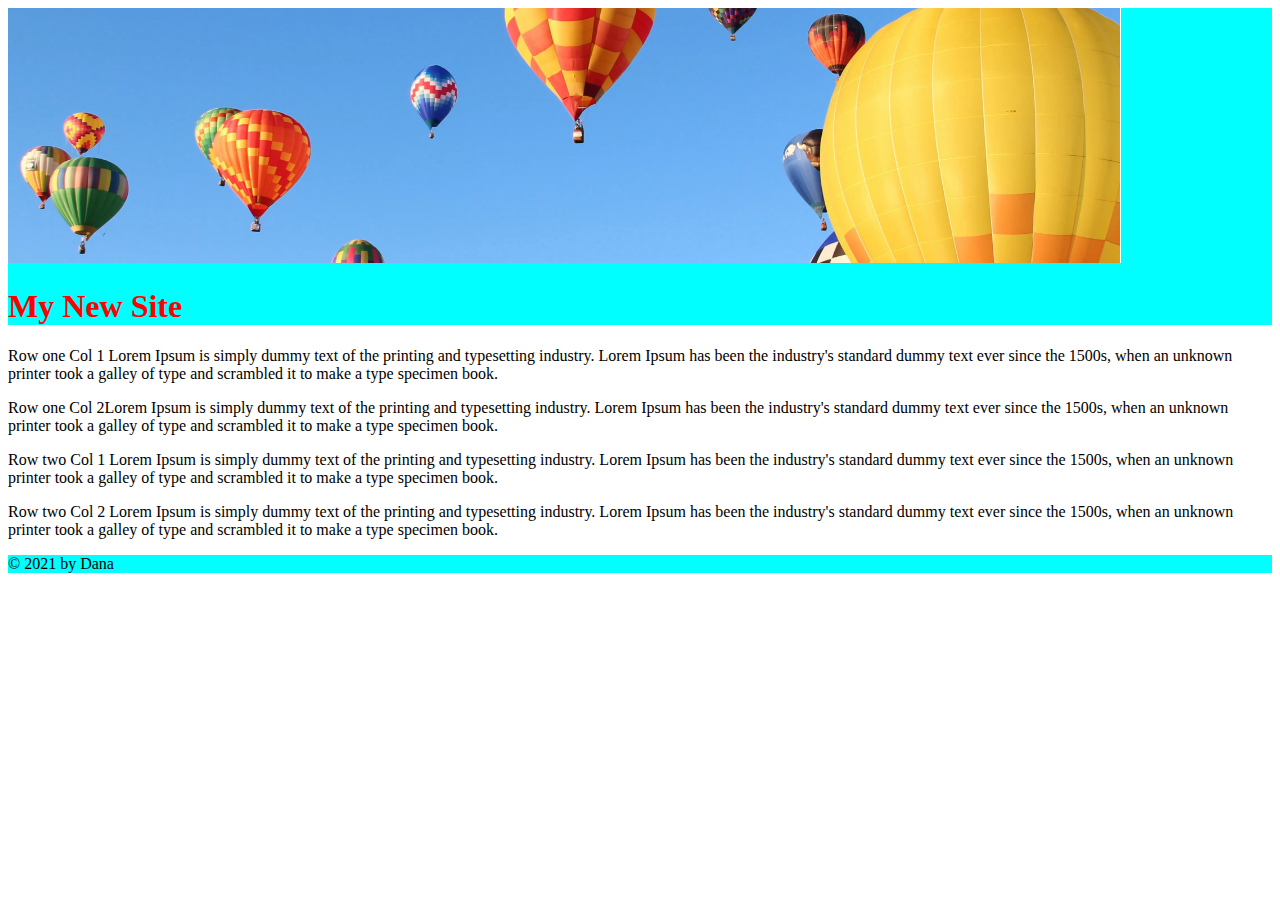
<file: index.html>
<!DOCTYPE html>
<html lang="en">
    <head>
        <meta charset="utf-8">
        <meta name="viewport" content="width=device-width, initial-scale=1">
        <title>My first Bootstrap</title>

        <link rel="stylesheet" href="https://cdn.jsdelivr.net/npm/bootstrap@4.6.0/dist/css/bootstrap.min.css" 
            integrity="sha384-B0vP5xmATw1+K9KRQjQERJvTumQW0nPEzvF6L/Z6nronJ3oUOFUFpCjEUQouq2+l" crossorigin="anonymous">
        <link rel="stylesheet" href="css/main.css">
    </head>
    <body>
        <header class="container bg-aqua">
            <img src="images/ballons.png" alt="balloons" class="img-fluid text-center rounded w-auto" height="255px">
            <h1 class="text-success text-center">My New Site</h1>
        </header>
        <main class="container border">
            <div class="row">
                <div class="col-sm-4 m-5">
                      <p><span class="font-weight-bold font-italic"> Row one Col 1</span> Lorem Ipsum is simply dummy text of the printing and typesetting industry. Lorem Ipsum has been
                            the industry's standard dummy text ever since the 1500s, when an unknown printer 
                            took a galley of type and scrambled it to make a type specimen book.</p>
                </div>
                <div class="col-sm-4 m-5">
                  <p><span class="font-weight-bold font-italic"> Row one Col 2</span>Lorem Ipsum is simply dummy text of the printing and typesetting industry. Lorem Ipsum has been
                        the industry's standard dummy text ever since the 1500s, when an unknown printer 
                        took a galley of type and scrambled it to make a type specimen book.</p>
                </div>
            </div>
             <div class="row">
                <div class="col-sm-3 m-5">
                         <p> Row two Col 1 Lorem Ipsum is simply dummy text of the printing and typesetting industry. Lorem Ipsum has been
                               the industry's standard dummy text ever since the 1500s, when an unknown printer 
                               took a galley of type and scrambled it to make a type specimen book.</p>
                </div>
                <div class="col-sm-4 m-5">
                        <p>Row two Col 2 Lorem Ipsum is simply dummy text of the printing and typesetting industry. Lorem Ipsum has been
                               the industry's standard dummy text ever since the 1500s, when an unknown printer 
                               took a galley of type and scrambled it to make a type specimen book. </p>
                </div>
            </div>
            </div> 
        </main>

        <footer class="container">
            <div class="row bg-aqua">
                <p class="text-center">&copy; 2021 by Dana</p>
            </div>

        </footer>
        <!--Bootstrap script files go at the bottom of the body--> 
        <script src="https://code.jquery.com/jquery-3.5.1.slim.min.js" 
        integrity="sha384-DfXdz2htPH0lsSSs5nCTpuj/zy4C+OGpamoFVy38MVBnE+IbbVYUew+OrCXaRkfj"
        crossorigin="anonymous"></script>
        <script src="https://cdn.jsdelivr.net/npm/bootstrap@4.6.0/dist/js/bootstrap.bundle.min.js" 
        integrity="sha384-Piv4xVNRyMGpqkS2by6br4gNJ7DXjqk09RmUpJ8jgGtD7zP9yug3goQfGII0yAns" 
        crossorigin="anonymous"></script>
        <!--My JavaScript files will be included here-->
    </body>
</html>
</file>
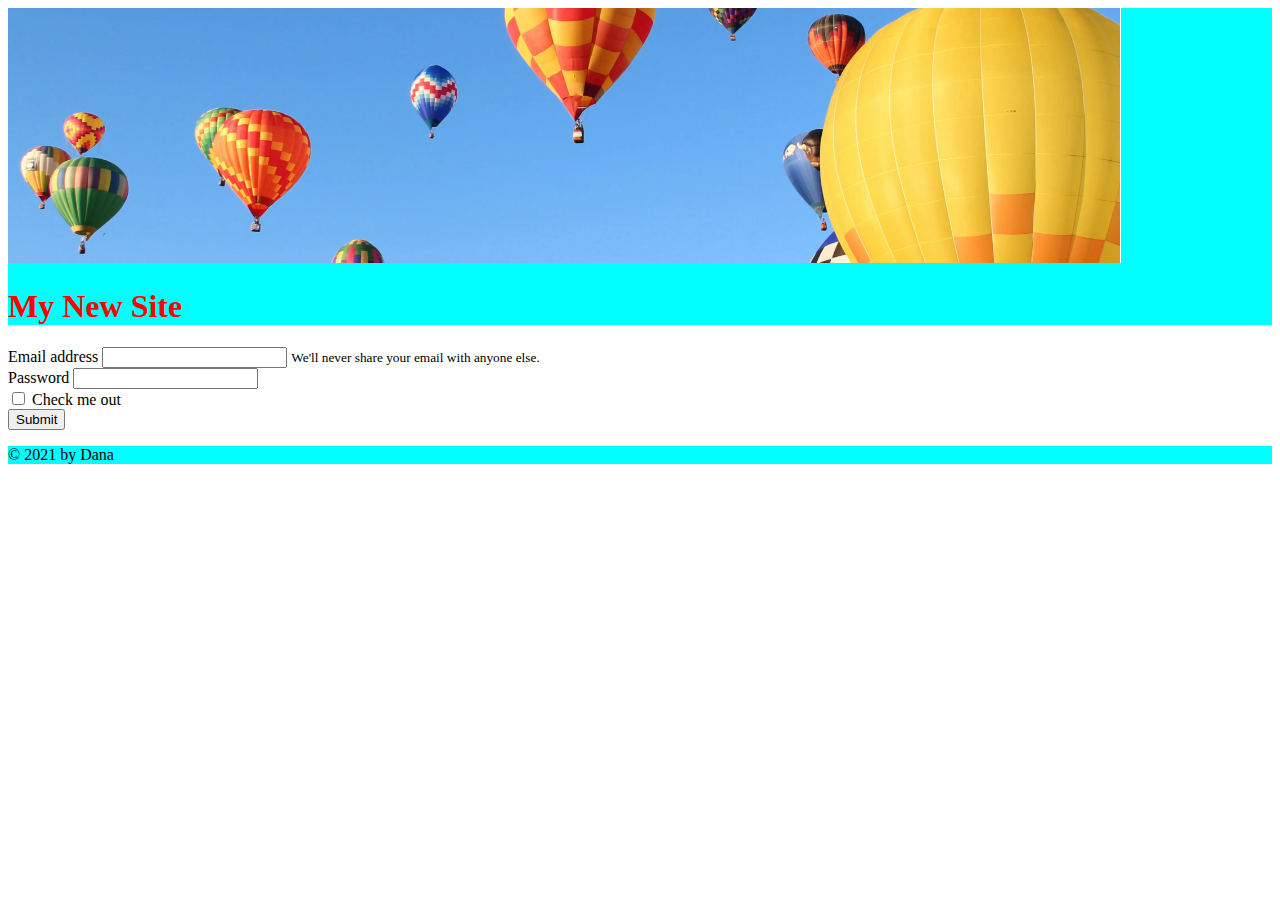
<file: login.html>
<!DOCTYPE html>
<html lang="en">
    <head>
        <meta charset="utf-8">
        <meta name="viewport" content="width=device-width, initial-scale=1">
        <title>My first Bootstrap</title>

        <link rel="stylesheet" href="https://cdn.jsdelivr.net/npm/bootstrap@4.6.0/dist/css/bootstrap.min.css" 
            integrity="sha384-B0vP5xmATw1+K9KRQjQERJvTumQW0nPEzvF6L/Z6nronJ3oUOFUFpCjEUQouq2+l" crossorigin="anonymous">
        <link rel="stylesheet" href="css/main.css">
    </head>
    <body>
        <header class="container bg-aqua">
            <img src="images/ballons.png" alt="balloons" class="img-fluid text-center rounded w-auto" height="255px">
            <h1 class="text-success text-center">My New Site</h1>
        </header>
        <main class="container border">

<form>
    <div class="form-group">
      <label for="exampleInputEmail1">Email address</label>
      <input type="email" class="form-control" id="exampleInputEmail1" aria-describedby="emailHelp">
      <small id="emailHelp" class="form-text text-muted">We'll never share your email with anyone else.</small>
    </div>
    <div class="form-group">
      <label for="exampleInputPassword1">Password</label>
      <input type="password" class="form-control" id="exampleInputPassword1">
    </div>
    <div class="form-group form-check">
      <input type="checkbox" class="form-check-input" id="exampleCheck1">
      <label class="form-check-label" for="exampleCheck1">Check me out</label>
    </div>
    <button type="submit" class="btn btn-primary">Submit</button>
  </form>
</main>

<footer class="container bg-aqua">
        <p class="text-center">&copy; 2021 by Dana</p>
</footer>
<!--Bootstrap script files go at the bottom of the body--> 
<script src="https://code.jquery.com/jquery-3.5.1.slim.min.js" 
integrity="sha384-DfXdz2htPH0lsSSs5nCTpuj/zy4C+OGpamoFVy38MVBnE+IbbVYUew+OrCXaRkfj"
crossorigin="anonymous"></script>
<script src="https://cdn.jsdelivr.net/npm/bootstrap@4.6.0/dist/js/bootstrap.bundle.min.js" 
integrity="sha384-Piv4xVNRyMGpqkS2by6br4gNJ7DXjqk09RmUpJ8jgGtD7zP9yug3goQfGII0yAns" 
crossorigin="anonymous"></script>
<!--My JavaScript files will be included here-->
</body>
</html>
</file>
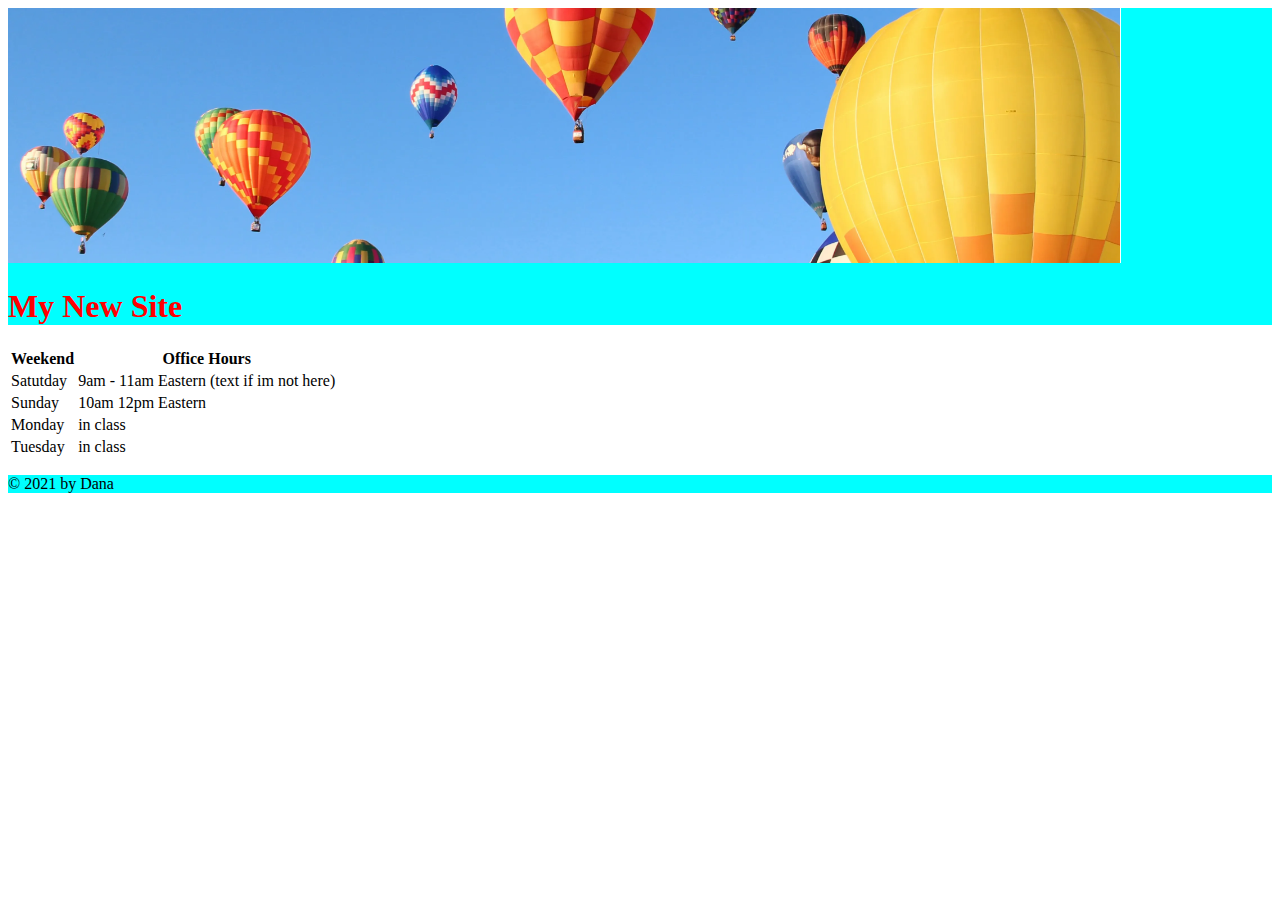
<file: pagetwo.html>
<!DOCTYPE html>
<html lang="en">
    <head>
        <meta charset="utf-8">
        <meta name="viewport" content="width=device-width, initial-scale=1">
        <title>My first Bootstrap</title>

        <link rel="stylesheet" href="https://cdn.jsdelivr.net/npm/bootstrap@4.6.0/dist/css/bootstrap.min.css" 
            integrity="sha384-B0vP5xmATw1+K9KRQjQERJvTumQW0nPEzvF6L/Z6nronJ3oUOFUFpCjEUQouq2+l" crossorigin="anonymous">
        <link rel="stylesheet" href="css/main.css">
    </head>
    <body>
        <header class="container bg-aqua">
            <img src="images/ballons.png" alt="balloons" class="img-fluid text-center rounded w-auto" height="255px">
            <h1 class="text-success text-center">My New Site</h1>
        </header>
        <main class="container border">
            <div class="row">
                <div class="col">
                    <table class="table table-striped">
                        <thead class="thead-dark">
                            <tr>
                                <th>
                                    Weekend
                                </th>
                                <th>
                                    Office Hours
                                </th>
                            </tr>

                        </thead>
                    <tbody>
                        <tr>
                            <td>
                                Satutday
                            </td>
                            <td>
                                9am - 11am Eastern (text if im not here)
                            </td>
                        </tr>
                        <tr>
                            <td>
                                Sunday
                            </td>
                            <td>
                                10am 12pm Eastern
                            </td>
                        </tr>
                        <tr>
                            <td>
                                Monday
                            </td>
                            <td>
                                in class
                            </td>
                        </tr>
                        <tr>
                            <td>
                                Tuesday
                            </td>
                            <td>
                                in class
                            </td>
                        </tr>

                    </tbody>    
                    </table>
                </div>  
            </div>
        </main>

        <footer class="container">
            <div class="row bg-aqua">
                <p class="text-center">&copy; 2021 by Dana</p>
            </div>

        </footer>
        <!--Bootstrap script files go at the bottom of the body--> 
        <script src="https://code.jquery.com/jquery-3.5.1.slim.min.js" 
        integrity="sha384-DfXdz2htPH0lsSSs5nCTpuj/zy4C+OGpamoFVy38MVBnE+IbbVYUew+OrCXaRkfj"
        crossorigin="anonymous"></script>
        <script src="https://cdn.jsdelivr.net/npm/bootstrap@4.6.0/dist/js/bootstrap.bundle.min.js" 
        integrity="sha384-Piv4xVNRyMGpqkS2by6br4gNJ7DXjqk09RmUpJ8jgGtD7zP9yug3goQfGII0yAns" 
        crossorigin="anonymous"></script>
        <!--My JavaScript files will be included here-->
    </body>
</html>
</file>
<file: css/main.css>
.bg-aqua {
    background-color: aqua;
}
.text-success {
    color: red;
}
</file>
